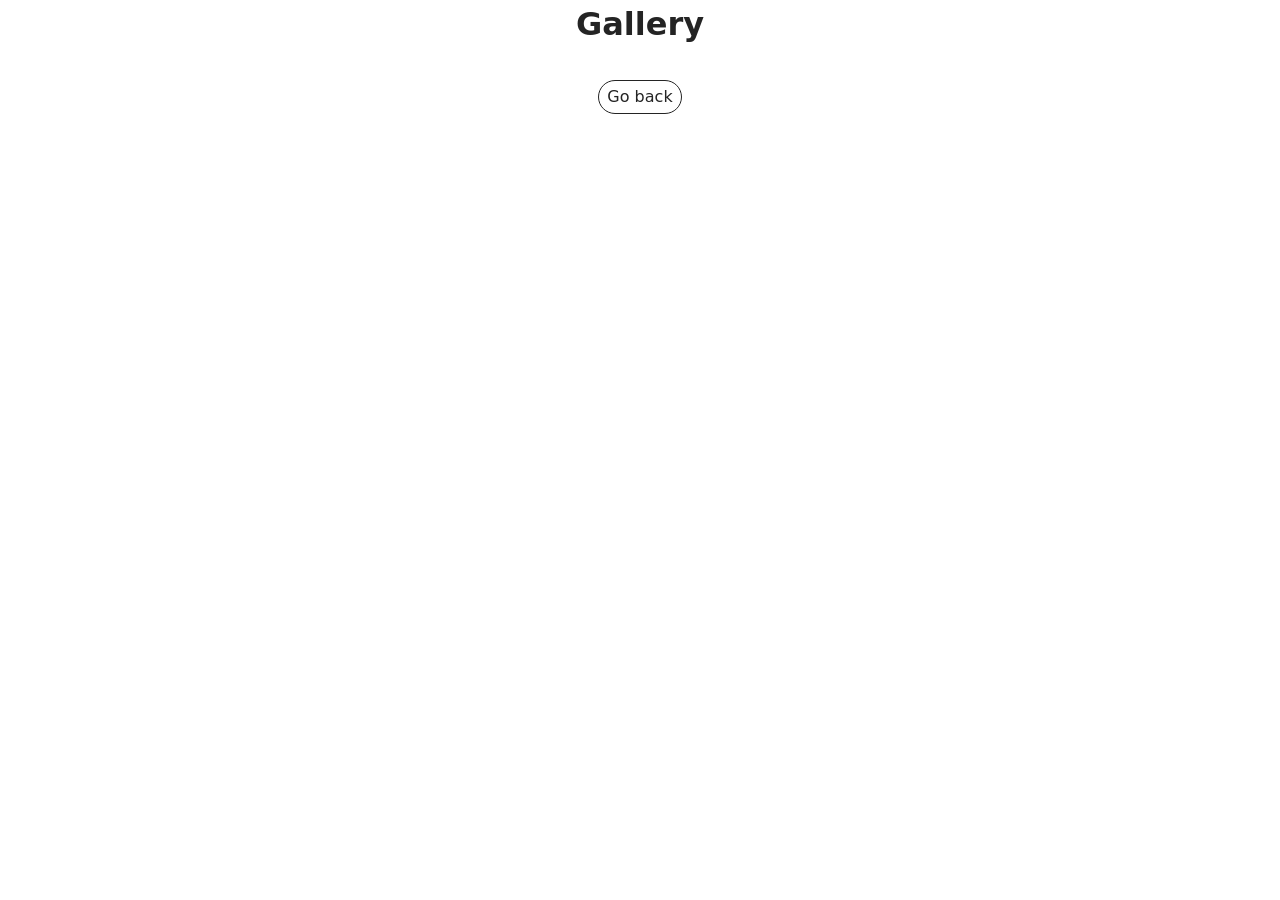
<file: src/1-gallery.html>
<!doctype html>
<html lang="en">
  <head>
    <meta charset="UTF-8" />
    <meta http-equiv="X-UA-Compatible" content="IE=edge" />
    <meta name="viewport" content="width=device-width, initial-scale=1.0" />
    <title>Gallery</title>
    <link rel="stylesheet" href="./css/styles.css" />
  </head>
  <body>
    <main>
      <div class="container">
        <h1 class="main-title">Gallery</h1>
        <a class="back-link" href="./index.html">Go back</a>
        <ul class="gallery"></ul>
      </div>
    </main>
    <script type="module" src="./js/1-gallery.js"></script>
  </body>
</html>
</file>
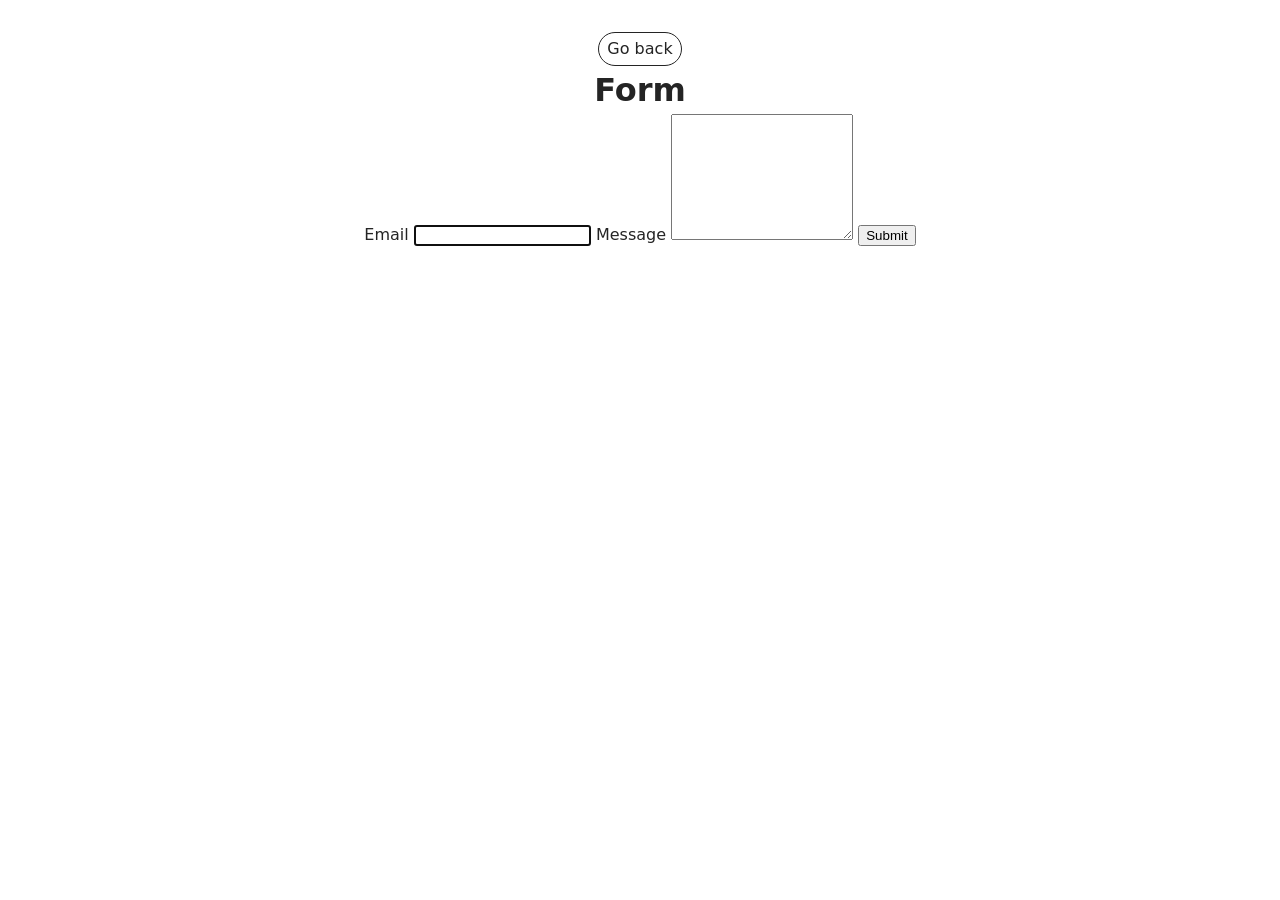
<file: src/2-form.html>
<!doctype html>
<html lang="en">
  <head>
    <meta charset="UTF-8" />
    <meta http-equiv="X-UA-Compatible" content="IE=edge" />
    <meta name="viewport" content="width=device-width, initial-scale=1.0" />
    <title>Form</title>
    <link rel="stylesheet" href="./css/styles.css" />
  </head>
  <body>
    <main>
      <div class="container">
        <a class="back-link" href="./index.html">Go back</a>
        <h1 class="main-title">Form</h1>

        <form class="feedback-form" autocomplete="off">
          <label>
            Email
            <input type="email" name="email" autofocus />
          </label>
          <label>
            Message
            <textarea name="message" rows="8"></textarea>
          </label>
          <button type="submit">Submit</button>
        </form>
      </div>
    </main>

    <script type="module" src="./js/2-form.js"></script>
  </body>
</html>
</file>
<file: src/css/styles.css>
/**
  |============================
  | include css partials with
  | default @import url()
  |============================
*/
/* Common styles */
@import url('./reset.css');
@import url('./base.css');
@import url('./container.css');
@import url('./animations.css');

/* Sections style */
@import url('./header.css');
@import url('./vite-promo.css');
@import url('./badges.css');
@import url('./back-link.css');
@import url('./footer.css');
@import url('./1-gallery.css');
</file>
